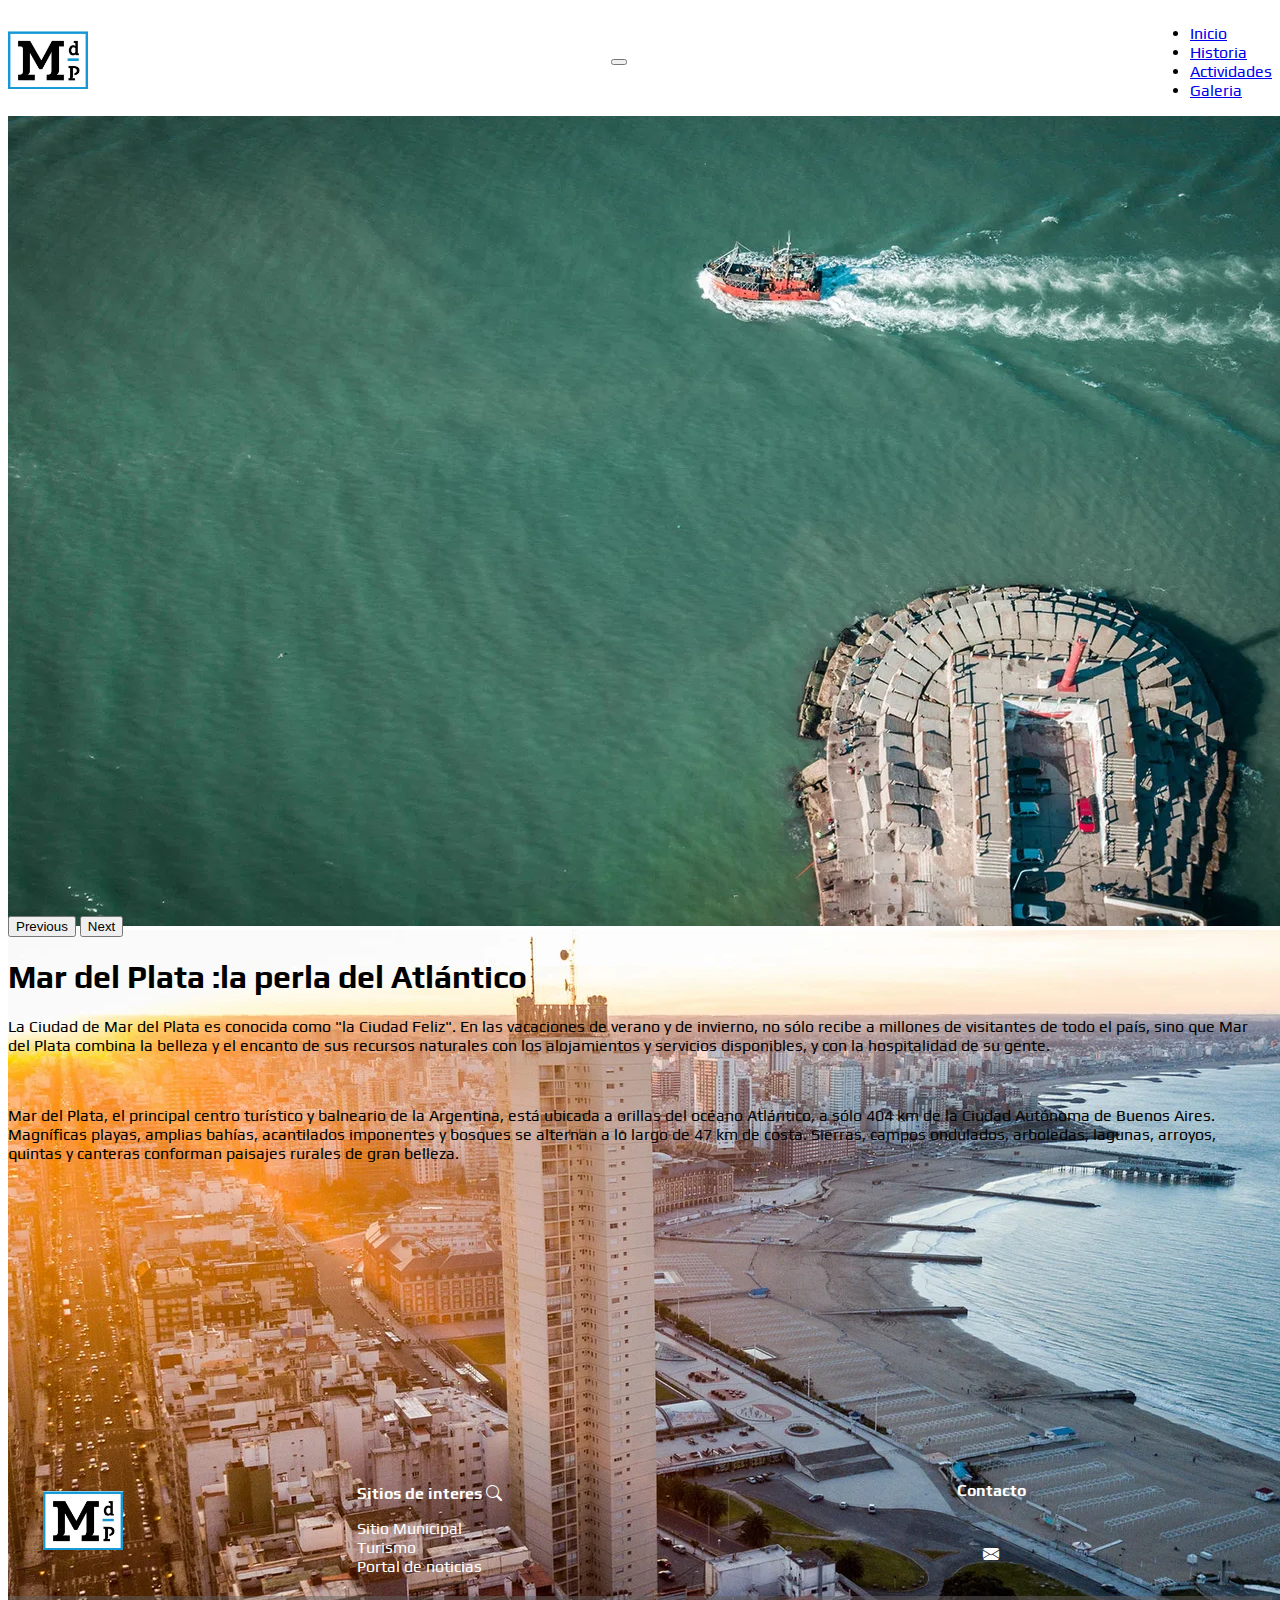
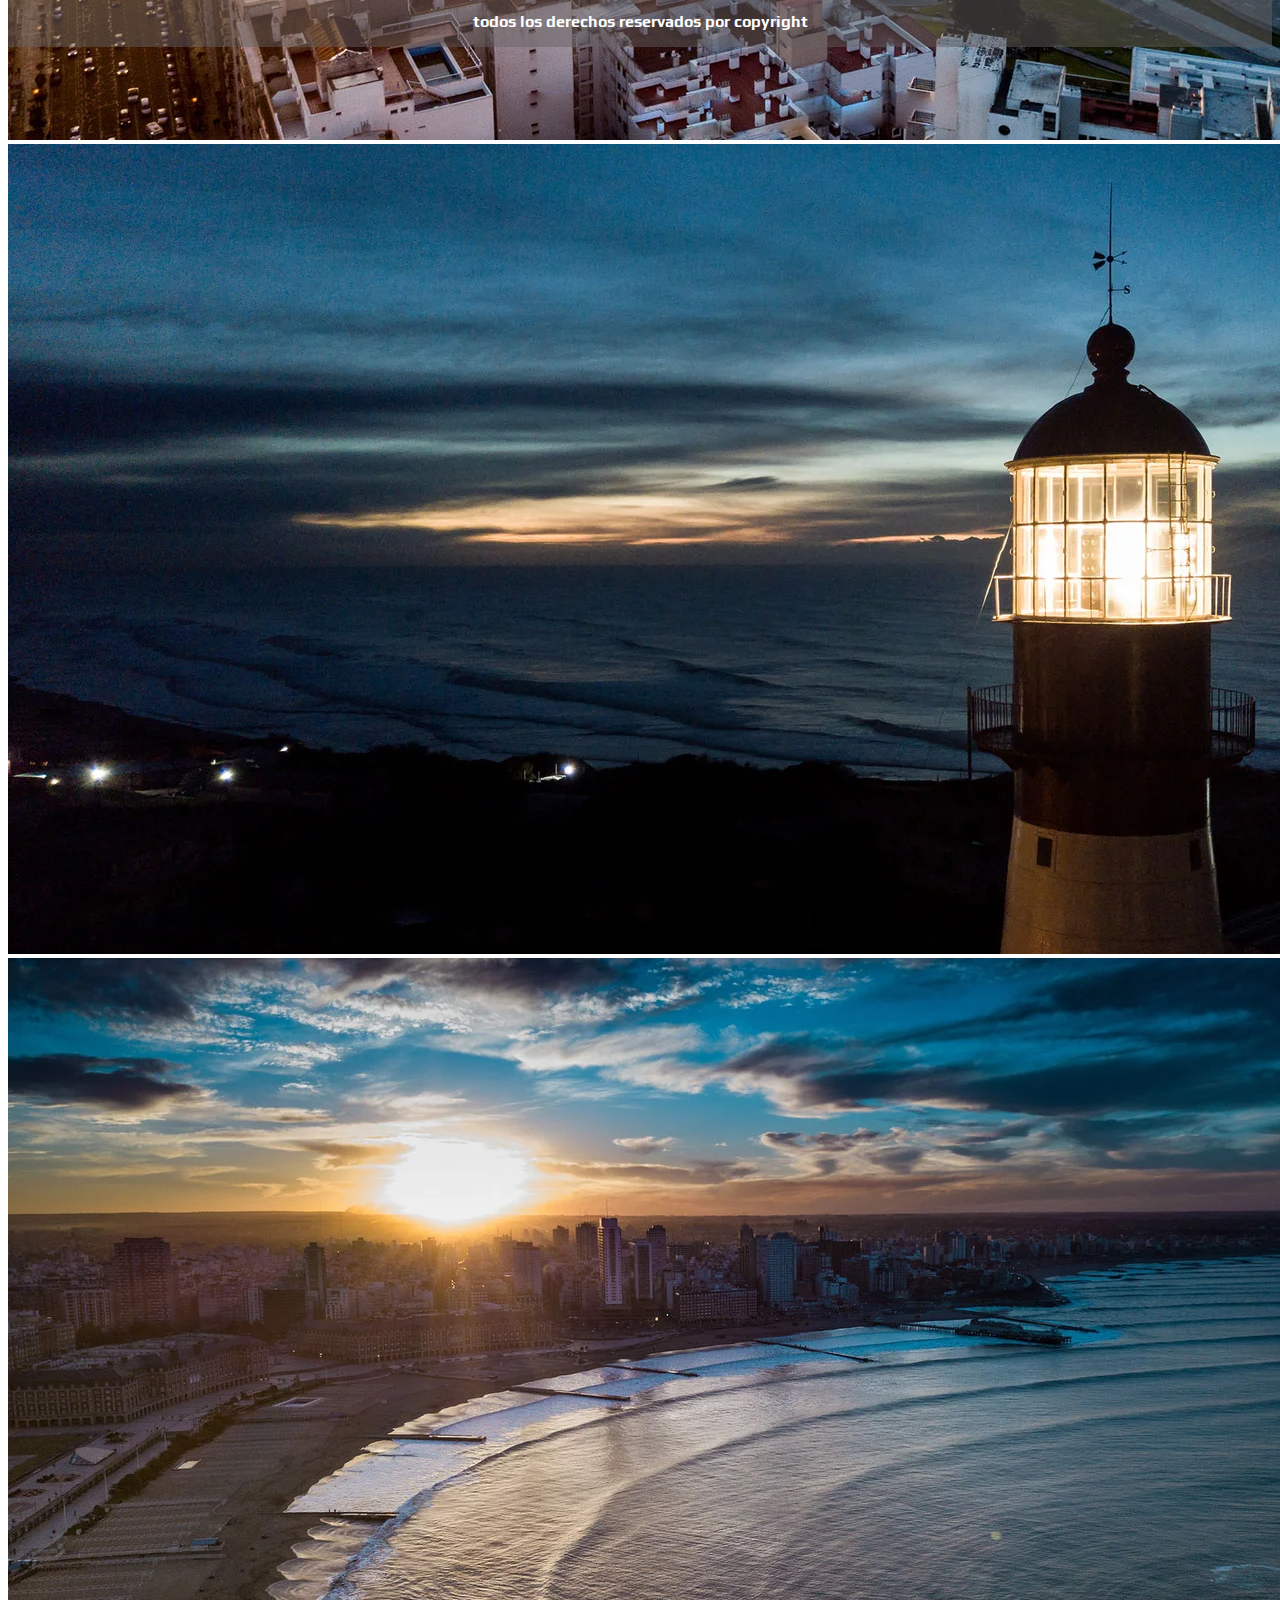
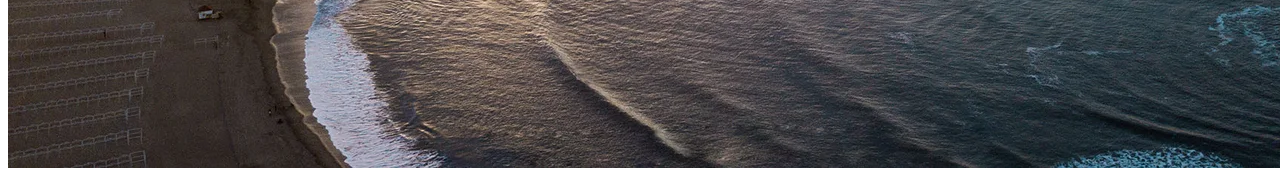
<file: index.html>
<!DOCTYPE html>
<html lang="es">

<head>
    <meta charset="UTF-8">
    <meta http-equiv="X-UA-Compatible" content="IE=edge">
    <meta name="viewport" content="width=device-width, initial-scale=1.0">
    <link rel="shortcut icon" href="imagenes/logo2.png" type="image/x-icon">
    <!----- seo ----->
    <meta name="keywords" content="mar del plata, ciudad, vacaciones, playa, balneario, turismo">
    <meta name="description" content="Mar del PLata es una de las ciudades turisticas mas visitadas de argentina todos los años. Ingresa aquí para conocer todo lo que puede ofrecer esta ciudad para tus proximas vaciones.">
    <!-- CSS only -->
    <link href="https://cdn.jsdelivr.net/npm/bootstrap@5.2.0/dist/css/bootstrap.min.css" rel="stylesheet" integrity="sha384-gH2yIJqKdNHPEq0n4Mqa/HGKIhSkIHeL5AyhkYV8i59U5AR6csBvApHHNl/vI1Bx" crossorigin="anonymous">
    <link rel="stylesheet" href="https://cdn.jsdelivr.net/npm/bootstrap-icons@1.9.1/font/bootstrap-icons.css">
    <link rel="stylesheet" href="css/estilos.css">
    <!-- font-->
    <link rel="preconnect" href="https://fonts.googleapis.com">
    <link rel="preconnect" href="https://fonts.gstatic.com" crossorigin>
    <link href="https://fonts.googleapis.com/css2?family=Play&display=swap" rel="stylesheet">
    <title>Mar del Plata</title>
</head>

<body>
    <!-- ------------------------------- header -------------------------------- -->
    <nav class="navbar navbar-expand-lg bg-primary navbar-dark">
        <div class="container-fluid">
            <div class="containe">
                <a class="navbar-brand" href="#">
                    <img src="imagenes/logo2.png" alt="Logo del sitio web" width="80">
                </a>
            </div>
            <button class="navbar-toggler" type="button" data-bs-toggle="collapse" data-bs-target="#navbarNav"
                aria-controls="navbarNav" aria-expanded="false" aria-label="Toggle navigation">
                <span class="navbar-toggler-icon"></span>
            </button>
            <div class="collapse navbar-collapse" id="navbarNav">
                <ul class="navbar-nav ms-auto">
                    <li class="nav-item">
                        <a class="nav-link active" aria-current="page" href="#">Inicio</a>
                    </li>
                    <li class="nav-item">
                        <a class="nav-link" href="pages/historia.html">Historia</a>
                    </li>
                    <li class="nav-item">
                        <a class="nav-link" href="pages/actividades.html">Actividades</a>
                    </li>
                    <li class="nav-item">
                        <a class="nav-link " href="pages/galeria.html">Galeria</a>
                    </li>
                </ul>
            </div>
        </div>
    </nav>

    <!-- ------------------------------ carrusel ------------------------------- -->
    <div id="carouselExampleControls" class="carousel slide" data-bs-ride="carousel">
        <div class="carousel-inner">
            <div class="carousel-item active">
                <img src="imagenes/fondo1.png" class="d-block w-100" alt="mar del plata puerto">
            </div>
            <div class="carousel-item">
                <img src="imagenes/fondo2.png" class="d-block w-100 h-100" alt="mar del plata">
            </div>
            <div class="carousel-item">
                <img src="imagenes/fondo3.png" class="d-block w-100 h-100" alt="faro de mar del plata">
            </div>
            <div class="carousel-item">
                <img src="imagenes/fondo4.png" class="d-block w-100" alt="mar del plata toma area">
            </div>
        </div>
        <button class="carousel-control-prev" type="button" data-bs-target="#carouselExampleControls"
            data-bs-slide="prev">
            <span class="carousel-control-prev-icon" aria-hidden="true"></span>
            <span class="visually-hidden">Previous</span>
        </button>
        <button class="carousel-control-next" type="button" data-bs-target="#carouselExampleControls"
            data-bs-slide="next">
            <span class="carousel-control-next-icon" aria-hidden="true"></span>
            <span class="visually-hidden">Next</span>
        </button>
    </div>

    <!-- -------------------------------- MAIN--------------------------------- -->
    <div class="container-fluid main-yo">
        <div class="row">
            <section class="w-50 mx-auto text-center pt-5 col">
                <h1 class="p-3 fs-2 border-top border-3 "><span>Mar del Plata</span> :la perla del Atlántico</h1>
                <p class="p-3 fs-4">La Ciudad de Mar del Plata es conocida como "la Ciudad Feliz". En las vacaciones de verano y de invierno, no sólo recibe a millones de visitantes de todo el país, sino que Mar del Plata combina la belleza y el encanto de sus recursos naturales con los alojamientos y servicios disponibles, y con la hospitalidad de su gente.
                </p>
                <br>
                <p class="p-3 fs-4">Mar del Plata, el principal centro turístico y balneario de la Argentina, está ubicada a orillas del océano Atlántico, a sólo 404 km de la Ciudad Autónoma de Buenos Aires.
                Magníficas playas, amplias bahías, acantilados imponentes y bosques se alternan a lo largo de 47 km de costa. Sierras, campos ondulados, arboledas, lagunas, arroyos, quintas y canteras conforman paisajes rurales de gran belleza.
                </p>
            </section>
        </div>
    </div>
    
    <!-- ------------------------------- footer -------------------------------- -->
    <footer class="footer">
        <div class="pie-contenido">
            <div class="pie-logo">
                <a class="navbar-brand" href="#">
                    <img src="imagenes/logo2.png" alt="Logo del sitio web" width="80">
                </a>
            </div>
            <div class="sitios">
                <p>Sitios de interes <i class="bi bi-search"></i></p>
                <a href="https://www.mardelplata.gob.ar/">Sitio Municipal</a>
                <a href="https://www.turismomardelplata.gob.ar/">Turismo</a>
                <a href="https://www.0223.com.ar/">Portal de noticias</a>
            </div>
            <div class="contacto">
                <a href="pages/contacto.html">Contacto</a>
                <a href="pages/contacto.html"><i class="bi bi-envelope-fill"></i></a>
            </div>
            <div class="copyright">
                <p>todos los derechos reservados por copyright</p>
            </div>
        </div>
    </footer>


    <!-- JavaScript Bundle with Popper -->
    <script src="https://cdn.jsdelivr.net/npm/bootstrap@5.2.0/dist/js/bootstrap.bundle.min.js"
        integrity="sha384-A3rJD856KowSb7dwlZdYEkO39Gagi7vIsF0jrRAoQmDKKtQBHUuLZ9AsSv4jD4Xa"
        crossorigin="anonymous"></script>
</body>

</html>
</file>
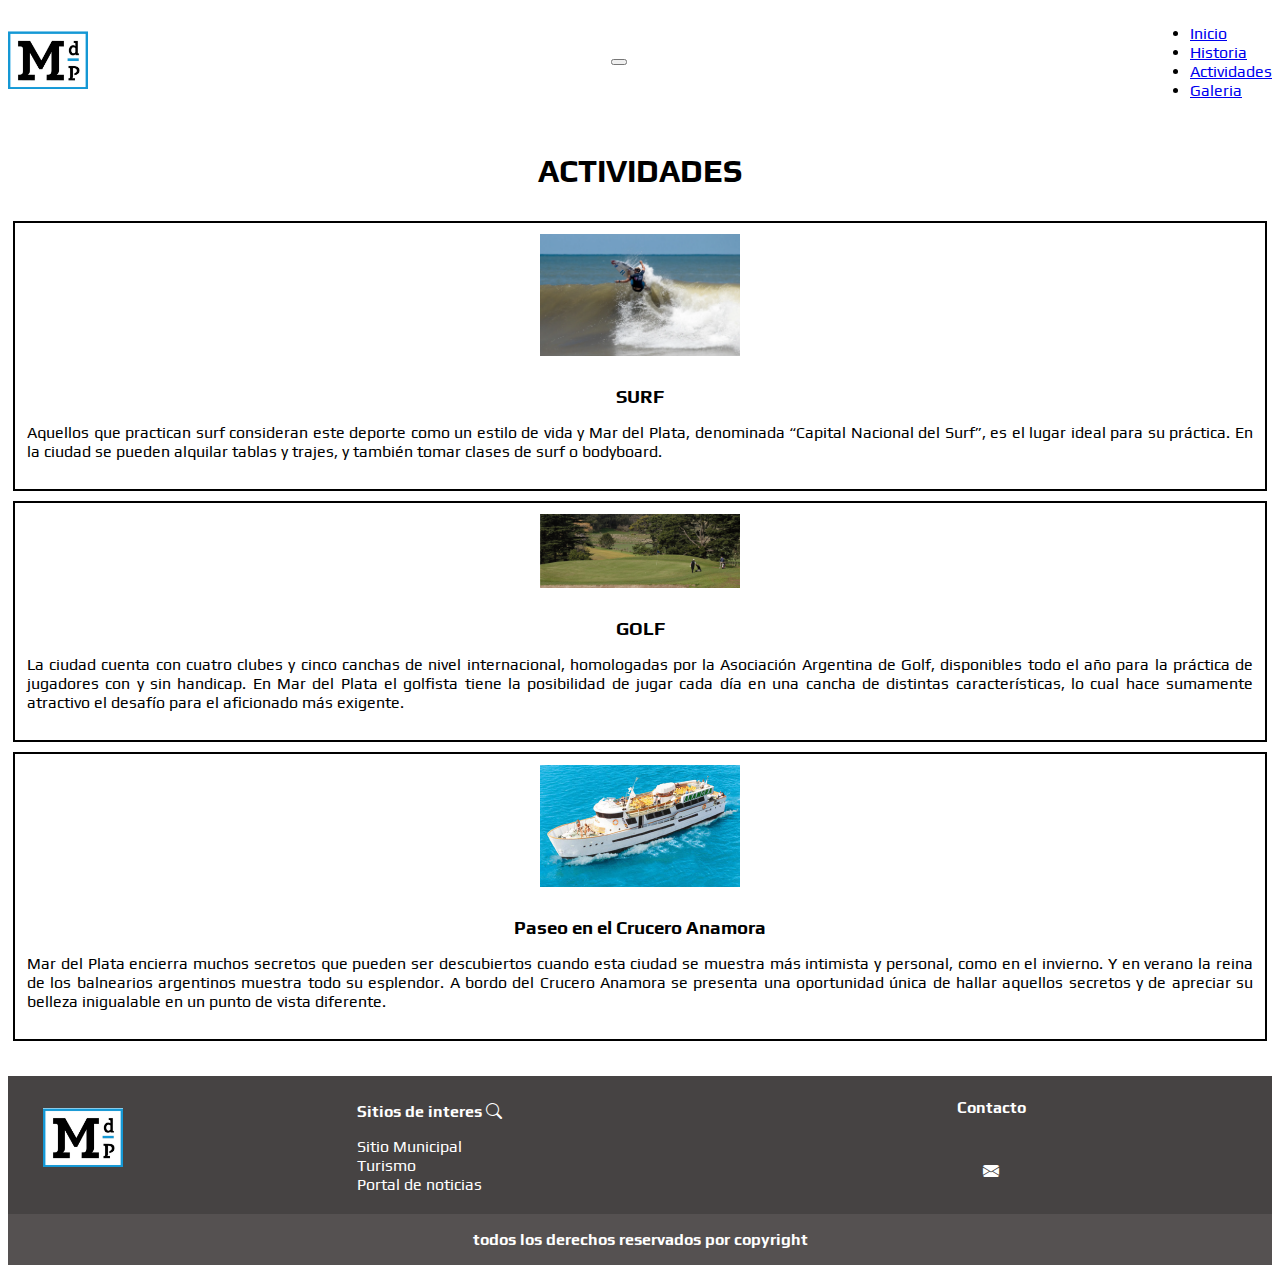
<file: pages/actividades.html>
<!DOCTYPE html>
<html lang="es">

<head>
    <meta charset="UTF-8">
    <meta http-equiv="X-UA-Compatible" content="IE=edge">
    <meta name="viewport" content="width=device-width, initial-scale=1.0">
    <link rel="shortcut icon" href="../imagenes/logo2.png" type="image/x-icon">
    <!----- seo ----->
    <meta name="keywords" content="mar del plata, actividades al aire libre mar del plata, vacaciones, actividades, actividades para hacer en mar del plata, turismo, mar del plata guia de actividades">
    <meta name="description" content="¡Ingresa aquí para conocer las actividades que puedes realizar en mar del plata!">
    <!-- CSS only -->
    <link href="https://cdn.jsdelivr.net/npm/bootstrap@5.2.0/dist/css/bootstrap.min.css" rel="stylesheet"
        integrity="sha384-gH2yIJqKdNHPEq0n4Mqa/HGKIhSkIHeL5AyhkYV8i59U5AR6csBvApHHNl/vI1Bx" crossorigin="anonymous">
    <link rel="stylesheet" href="https://cdn.jsdelivr.net/npm/bootstrap-icons@1.9.1/font/bootstrap-icons.css">
    <link rel="stylesheet" href="../css/estilos.css">
    <!-- font-->
    <link rel="preconnect" href="https://fonts.googleapis.com">
    <link rel="preconnect" href="https://fonts.gstatic.com" crossorigin>
    <link href="https://fonts.googleapis.com/css2?family=Play&display=swap" rel="stylesheet">
    <title>ACTIVIDADES EN MAR DEL PLATA</title>
</head>

<body>
    <!-- ------------------------------- header -------------------------------- -->
    <nav class="navbar navbar-expand-lg bg-primary navbar-dark">
        <div class="container-fluid">
            <div class="containe">
                <a class="navbar-brand" href="../index.html">
                    <img src="../imagenes/logo2.png" alt="Logo del sitio web" width="80">
                </a>
            </div>
            <button class="navbar-toggler" type="button" data-bs-toggle="collapse" data-bs-target="#navbarNav"
                aria-controls="navbarNav" aria-expanded="false" aria-label="Toggle navigation">
                <span class="navbar-toggler-icon"></span>
            </button>
            <div class="collapse navbar-collapse" id="navbarNav">
                <ul class="navbar-nav ms-auto">
                    <li class="nav-item">
                        <a class="nav-link active" aria-current="page" href="../index.html">Inicio</a>
                    </li>
                    <li class="nav-item">
                        <a class="nav-link" href="historia.html">Historia</a>
                    </li>
                    <li class="nav-item">
                        <a class="nav-link" href="#">Actividades</a>
                    </li>
                    <li class="nav-item">
                        <a class="nav-link " href="galeria.html">Galeria</a>
                    </li>
                </ul>
            </div>
        </div>
    </nav>

    <!-- -------------------------------- MAIN--------------------------------- -->
    <main class="main-actividades">
        <div class="titulo">
            <h1>ACTIVIDADES</h1>
        </div>
        <section class="actividades">
            <img src="../imagenes/surf.jpg" alt="persona surfeando en la playa de mar del plata">
            <div class="actividades-texto">
                <h3>SURF</h3>
                <p>Aquellos que practican surf consideran este deporte como un estilo de vida y Mar del Plata, denominada “Capital Nacional del Surf”, es el lugar ideal para su práctica. En la ciudad se  pueden alquilar tablas y trajes, y también tomar clases de surf o bodyboard.</p>
            </div>
        </section>
        <section class="actividades">
            <img src="../imagenes/golf.jpg" alt="campos de golf de mar del plata">
            <div class="actividades-texto">
                <h3>GOLF</h3>
                <p>La ciudad cuenta con cuatro clubes y cinco canchas de nivel internacional, homologadas por la Asociación Argentina de Golf, disponibles todo el año para la práctica de jugadores con y sin handicap.
                En Mar del Plata el golfista tiene la posibilidad de jugar cada día  en una cancha de distintas características, lo cual hace sumamente atractivo el desafío para el  aficionado más exigente.</p>
            </div>
        </section>
        <section class="actividades">
            <img src="../imagenes/crucero.jpg" alt="crucero Anamora">
            <div class="actividades-texto">
                <h3>Paseo en el Crucero Anamora</h3>
                <p>Mar del Plata encierra muchos secretos que pueden ser descubiertos cuando esta ciudad se muestra más intimista y personal, como en el invierno. Y en verano la reina de los balnearios argentinos muestra todo su esplendor.
                A bordo del Crucero Anamora se presenta una oportunidad única de hallar aquellos secretos y de apreciar su belleza inigualable en un punto de vista diferente.</p>
            </div>
        </section>
    </main>

    <!-- ------------------------------- footer -------------------------------- -->
    <footer class="footer">
        <div class="pie-contenido">
            <div class="pie-logo">
                <a class="navbar-brand" href="../index.html">
                    <img src="../imagenes/logo2.png" alt="Logo del sitio web" width="80">
                </a>
            </div>
            <div class="sitios">
                <p>Sitios de interes <i class="bi bi-search"></i></p>
                <a href="https://www.mardelplata.gob.ar/">Sitio Municipal</a>
                <a href="https://www.turismomardelplata.gob.ar/">Turismo</a>
                <a href="https://www.0223.com.ar/">Portal de noticias</a>
            </div>
            <div class="contacto">
                <a href="contacto.html">Contacto</a>
                <a href="contacto.html"><i class="bi bi-envelope-fill"></i></a>
            </div>
            <div class="copyright">
                <p>todos los derechos reservados por copyright</p>
            </div>
        </div>
    </footer>


    <!-- JavaScript Bundle with Popper -->
    <script src="https://cdn.jsdelivr.net/npm/bootstrap@5.2.0/dist/js/bootstrap.bundle.min.js"
        integrity="sha384-A3rJD856KowSb7dwlZdYEkO39Gagi7vIsF0jrRAoQmDKKtQBHUuLZ9AsSv4jD4Xa"
        crossorigin="anonymous"></script>
</body>

</html>
</file>
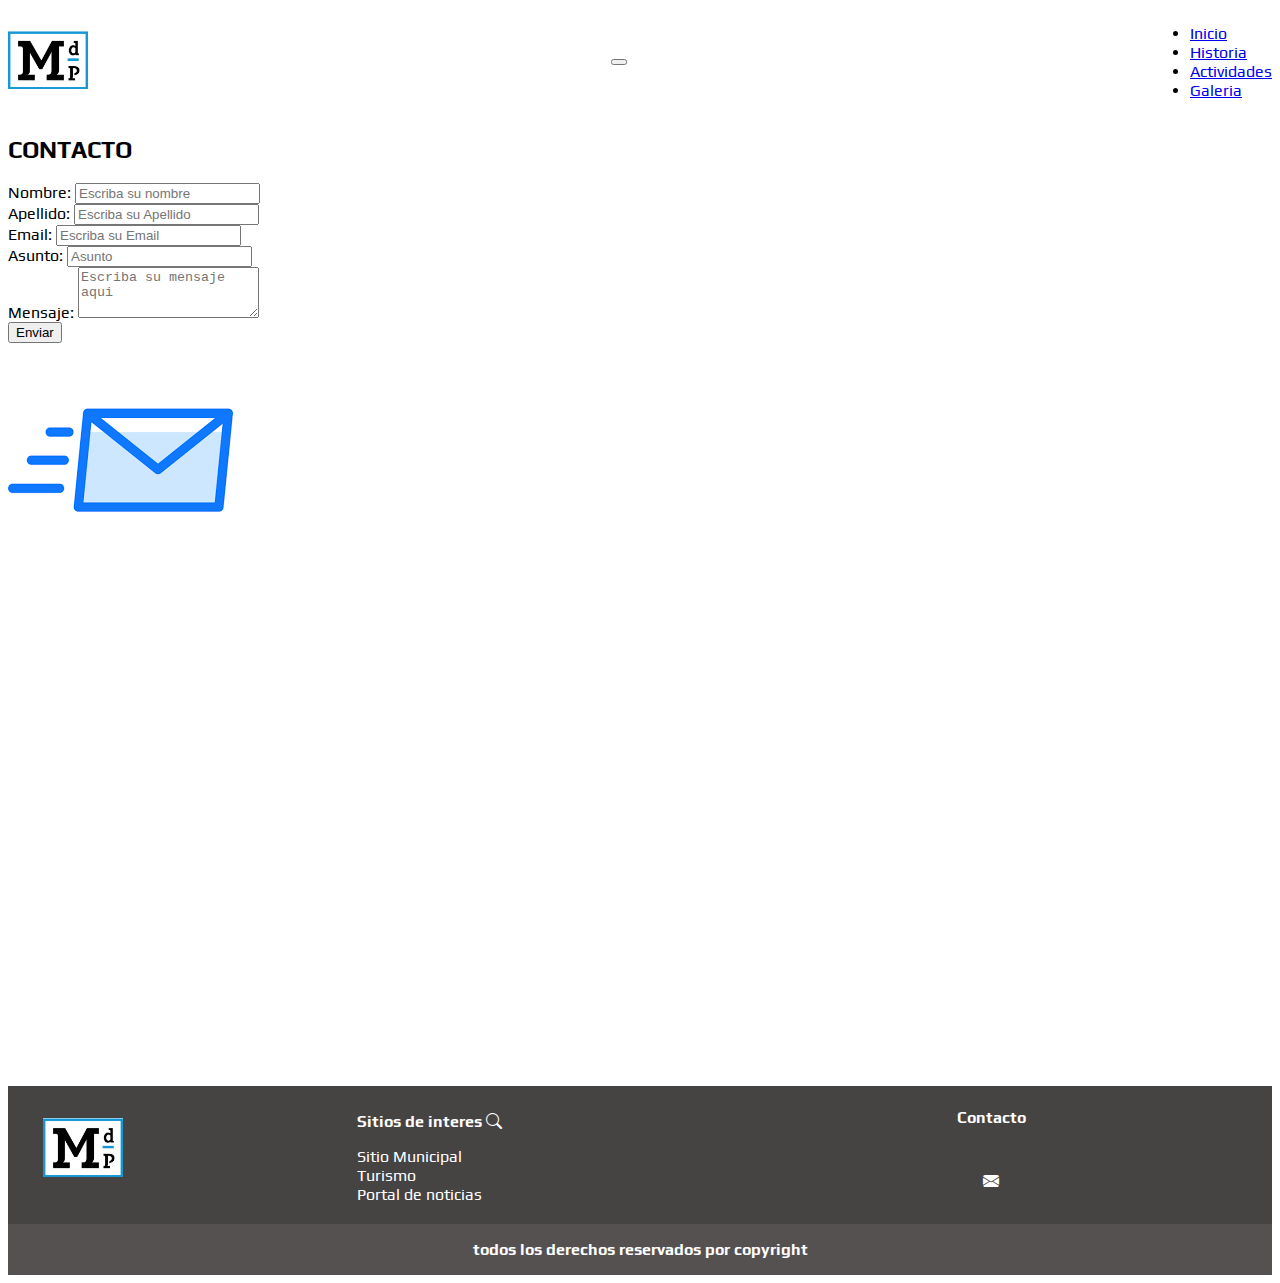
<file: pages/contacto.html>
<!DOCTYPE html>
<html lang="es">

<head>
    <meta charset="UTF-8">
    <meta http-equiv="X-UA-Compatible" content="IE=edge">
    <meta name="viewport" content="width=device-width, initial-scale=1.0">
    <link rel="shortcut icon" href="../imagenes/logo2.png" type="image/x-icon">
    <!----- seo ----->
    <meta name="keywords" content="mar del plata, ciudad, vacaciones, playa, balneario, turismo, contacto">
    <meta name="description" content="Contactanos para saber mas sobre Mar del Plata">
    <!-- CSS only -->
    <link href="https://cdn.jsdelivr.net/npm/bootstrap@5.2.0/dist/css/bootstrap.min.css" rel="stylesheet"
        integrity="sha384-gH2yIJqKdNHPEq0n4Mqa/HGKIhSkIHeL5AyhkYV8i59U5AR6csBvApHHNl/vI1Bx" crossorigin="anonymous">
    <link rel="stylesheet" href="https://cdn.jsdelivr.net/npm/bootstrap-icons@1.9.1/font/bootstrap-icons.css">
    <link rel="stylesheet" href="../css/estilos.css">
    <!-- font-->
    <link rel="preconnect" href="https://fonts.googleapis.com">
    <link rel="preconnect" href="https://fonts.gstatic.com" crossorigin>
    <link href="https://fonts.googleapis.com/css2?family=Play&display=swap" rel="stylesheet">
    <title>CONTACTO</title>
</head>

<body>
    <!-- ------------------------------- header -------------------------------- -->
    <nav class="navbar navbar-expand-lg bg-primary navbar-dark">
        <div class="container-fluid">
            <div class="containe">
                <a class="navbar-brand" href="../index.html">
                    <img src="../imagenes/logo2.png" alt="Logo del sitio web" width="80">
                </a>
            </div>
            <button class="navbar-toggler" type="button" data-bs-toggle="collapse" data-bs-target="#navbarNav"
                aria-controls="navbarNav" aria-expanded="false" aria-label="Toggle navigation">
                <span class="navbar-toggler-icon"></span>
            </button>
            <div class="collapse navbar-collapse" id="navbarNav">
                <ul class="navbar-nav ms-auto">
                    <li class="nav-item">
                        <a class="nav-link active" aria-current="page" href="../index.html">Inicio</a>
                    </li>
                    <li class="nav-item">
                        <a class="nav-link" href="historia.html">Historia</a>
                    </li>
                    <li class="nav-item">
                        <a class="nav-link" href="actividades.html">Actividades</a>
                    </li>
                    <li class="nav-item">
                        <a class="nav-link " href="galeria.html">Galeria</a>
                    </li>
                </ul>
            </div>
        </div>
    </nav>


    <!-- -------------------------------- FORMULARIO ODE CONTACTO--------------------------------- -->
    <main class="altura">
        <div class="container-fluid">
            <div class="container">
                <div>
                    <h2 class="text-center mb-1 shadow-sm p-3">CONTACTO</h2>
                </div>
                <div class="row">
                    <div class="col-md-7 shadow rounded p-5">
                        <div class="row">
                            <form>
                                <div class="col mb-3">
                                    <label class="form-label">Nombre:</label>
                                    <input type="text" class="form-control" placeholder="Escriba su nombre" required>
                                </div>
                                <div class="col mb-3">
                                    <label class="form-label">Apellido:</label>
                                    <input type="text" class="form-control" placeholder="Escriba su Apellido" required>
                                </div>
                        </div>
                        <div class="mb-3">
                            <label class="form-label">Email:</label>
                            <input type="text" class="form-control" placeholder="Escriba su Email" required>
                        </div>
                        <div class="mb-3">
                            <label class="form-label">Asunto:</label>
                            <input type="text" class="form-control" placeholder="Asunto" required>
                        </div>
                        <div class="mb-3">
                            <label class="form-label">Mensaje:</label>
                            <textarea name="" class="form-control" placeholder="Escriba su mensaje aqui" rows="3"
                                required></textarea>
                        </div>
                        <div class="col-12">
                            <button class="btn btn-primary" type="submit">Enviar</button>
                        </div>
                        </form>
                    </div>
                    <div class="col-md-5 bg-light">
                        <div class="ml-5">
                            <img src="../imagenes/email.png" alt="icono contacto" class="img-fluid">
                        </div>
                    </div>
                </div>
            </div>
        </div>
    </main>

    <!-- ------------------------------- footer -------------------------------- -->
    <footer class="footer">
        <div class="pie-contenido">
            <div class="pie-logo">
                <a class="navbar-brand" href="../index.html">
                    <img src="../imagenes/logo2.png" alt="Logo del sitio web" width="80">
                </a>
            </div>
            <div class="sitios">
                <p>Sitios de interes <i class="bi bi-search"></i></p>
                <a href="https://www.mardelplata.gob.ar/">Sitio Municipal</a>
                <a href="https://www.turismomardelplata.gob.ar/">Turismo</a>
                <a href="https://www.0223.com.ar/">Portal de noticias</a>
            </div>
            <div class="contacto">
                <a href="#">Contacto</a>
                <a href="#"><i class="bi bi-envelope-fill"></i></a>
            </div>
            <div class="copyright">
                <p>todos los derechos reservados por copyright</p>
            </div>
        </div>
    </footer>



    <!-- JavaScript Bundle with Popper -->
    <script src="https://cdn.jsdelivr.net/npm/bootstrap@5.2.0/dist/js/bootstrap.bundle.min.js"
        integrity="sha384-A3rJD856KowSb7dwlZdYEkO39Gagi7vIsF0jrRAoQmDKKtQBHUuLZ9AsSv4jD4Xa"
        crossorigin="anonymous"></script>
</body>
</html>
</file>
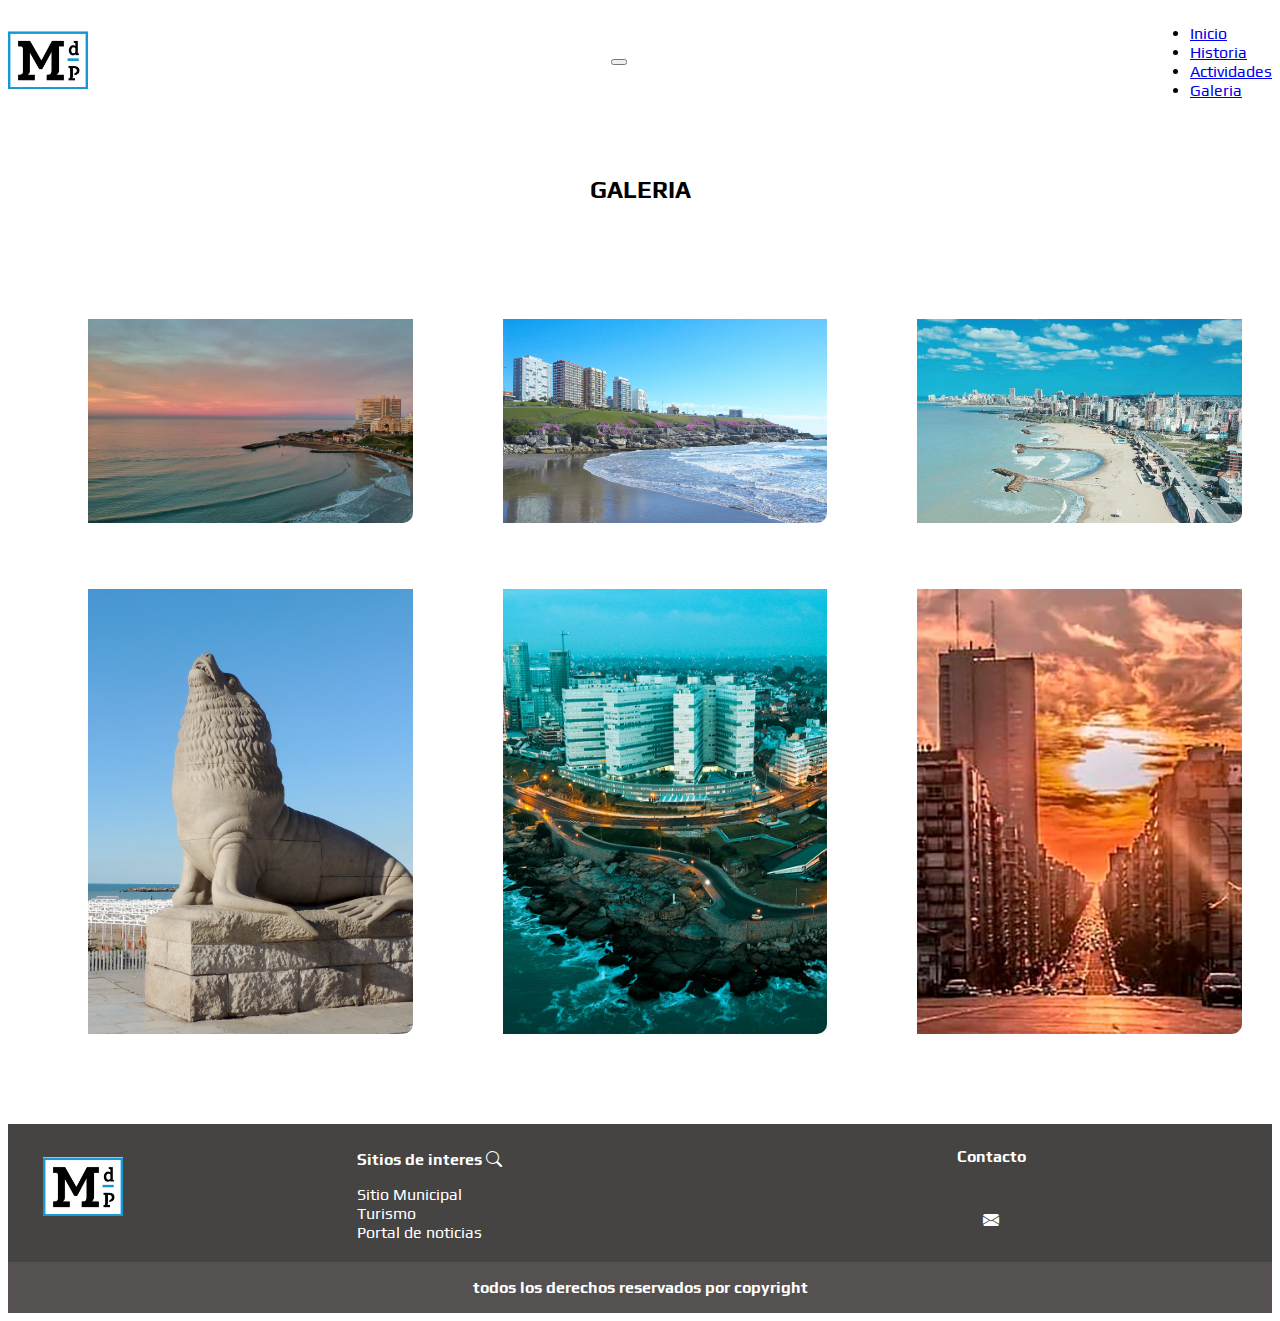
<file: pages/galeria.html>
<!DOCTYPE html>
<html lang="es">
<head>
    <meta charset="UTF-8">
    <meta http-equiv="X-UA-Compatible" content="IE=edge">
    <meta name="viewport" content="width=device-width, initial-scale=1.0">
    <title>GALERIA DE IMAGENES - MAR DEL PLATA </title>
    <link rel="shortcut icon" href="../imagenes/logo2.png" type="image/x-icon">
    <!----- seo ----->
    <meta name="keywords" content="mar del plata, mar del plata fotos, mar del plata imagenes, postales mar del plata">
    <meta name="description" content="¡Entra aquí para ver las mejores fotos de la ciudad de Mar del Plata!">
    <!-- CSS only -->
    <link href="https://cdn.jsdelivr.net/npm/bootstrap@5.2.0/dist/css/bootstrap.min.css" rel="stylesheet"
        integrity="sha384-gH2yIJqKdNHPEq0n4Mqa/HGKIhSkIHeL5AyhkYV8i59U5AR6csBvApHHNl/vI1Bx" crossorigin="anonymous">
    <link rel="stylesheet" href="https://cdn.jsdelivr.net/npm/bootstrap-icons@1.9.1/font/bootstrap-icons.css">
    <link rel="stylesheet" href="../css/estilos.css">
    <!-- font-->
    <link rel="preconnect" href="https://fonts.googleapis.com">
    <link rel="preconnect" href="https://fonts.gstatic.com" crossorigin>
    <link href="https://fonts.googleapis.com/css2?family=Play&display=swap" rel="stylesheet">
</head>
<body>
    <!-- ------------------------------- HEADER -------------------------------- -->
    <nav class="navbar navbar-expand-lg bg-primary navbar-dark">
        <div class="container-fluid">
            <div class="container">
                <a class="navbar-brand" href="../index.html">
                    <img src="../imagenes/logo2.png" alt="Logo del sitio web" width="80">
                </a>
            </div>
            <button class="navbar-toggler" type="button" data-bs-toggle="collapse" data-bs-target="#navbarNav"
                aria-controls="navbarNav" aria-expanded="false" aria-label="Toggle navigation">
                <span class="navbar-toggler-icon"></span>
            </button>
            <div class="collapse navbar-collapse" id="navbarNav">
                <ul class="navbar-nav ms-auto">
                    <li class="nav-item">
                        <a class="nav-link active" aria-current="page" href="../index.html">Inicio</a>
                    </li>
                    <li class="nav-item">
                        <a class="nav-link" href="historia.html">Historia</a>
                    </li>
                    <li class="nav-item">
                        <a class="nav-link" href="actividades.html">Actividades</a>
                    </li>
                    <li class="nav-item">
                        <a class="nav-link " href="#">Galeria</a>
                    </li>
                </ul>
            </div>
        </div>
    </nav>

    <!-- -------------------------------- MAIN --------------------------------- -->
    <main class="main-galeria">
        <div class="titulo-galeria"><h2>GALERIA</h2></div>
        <div class="contenido-img">
            <div class="caja-img card-border">
                <a href="#"></a>
                    <figure>
                        <img src="../imagenes/img1.jpeg" alt="mar del plata, playa varese">
                    </figure>
            </div>
            <div class="caja-img card-border">
                <a href="#"></a>
                    <figure>
                        <img src="../imagenes/img2.jpg" alt="mar del plata playa">
                    </figure>
            </div>
            <div class="caja-img card-border">
                <a href="#"></a>
                    <figure>
                        <img src="../imagenes/img3.jpg" alt="mar del plata, la perla toma area">
                    </figure>
            </div>
            <div class="caja-img card-border">
                <a href="#"></a>
                    <figure>
                        <img src="../imagenes/img4.png" alt="mar del plata, estatua lobo marino">
                    </figure>
            </div>
            <div class="caja-img card-border">
                <a href="#"></a>
                    <figure>
                        <img src="../imagenes/img5.jpg" alt="mar del plata, toma area">
                    </figure>
            </div>
            <div class="caja-img card-border">
                <a href="#"></a>
                    <figure>
                        <img src="../imagenes/img6.jpg" alt="mar del plata, avenida colon">
                    </figure>
            </div>
        </div>
    </main>

    <!-- ------------------------------- footer -------------------------------- -->
    <footer class="footer">
        <div class="pie-contenido">
            <div class="pie-logo">
                <a class="navbar-brand" href="../index.html">
                    <img src="../imagenes/logo2.png" alt="Logo del sitio web" width="80">
                </a>
            </div>
            <div class="sitios">
                <p>Sitios de interes <i class="bi bi-search"></i></p>
                <a href="https://www.mardelplata.gob.ar/">Sitio Municipal</a>
                <a href="https://www.turismomardelplata.gob.ar/">Turismo</a>
                <a href="https://www.0223.com.ar/">Portal de noticias</a>
            </div>
            <div class="contacto">
                <a href="contacto.html">Contacto</a>
                <a href="contacto.html"><i class="bi bi-envelope-fill"></i></a>
            </div>
            <div class="copyright">
                <p>todos los derechos reservados por copyright</p>
            </div>
        </div>
    </footer>

    <!-- JavaScript Bundle with Popper -->
    <script src="https://cdn.jsdelivr.net/npm/bootstrap@5.2.0/dist/js/bootstrap.bundle.min.js"
        integrity="sha384-A3rJD856KowSb7dwlZdYEkO39Gagi7vIsF0jrRAoQmDKKtQBHUuLZ9AsSv4jD4Xa"
        crossorigin="anonymous"></script>
    
</body>
</html>
</file>
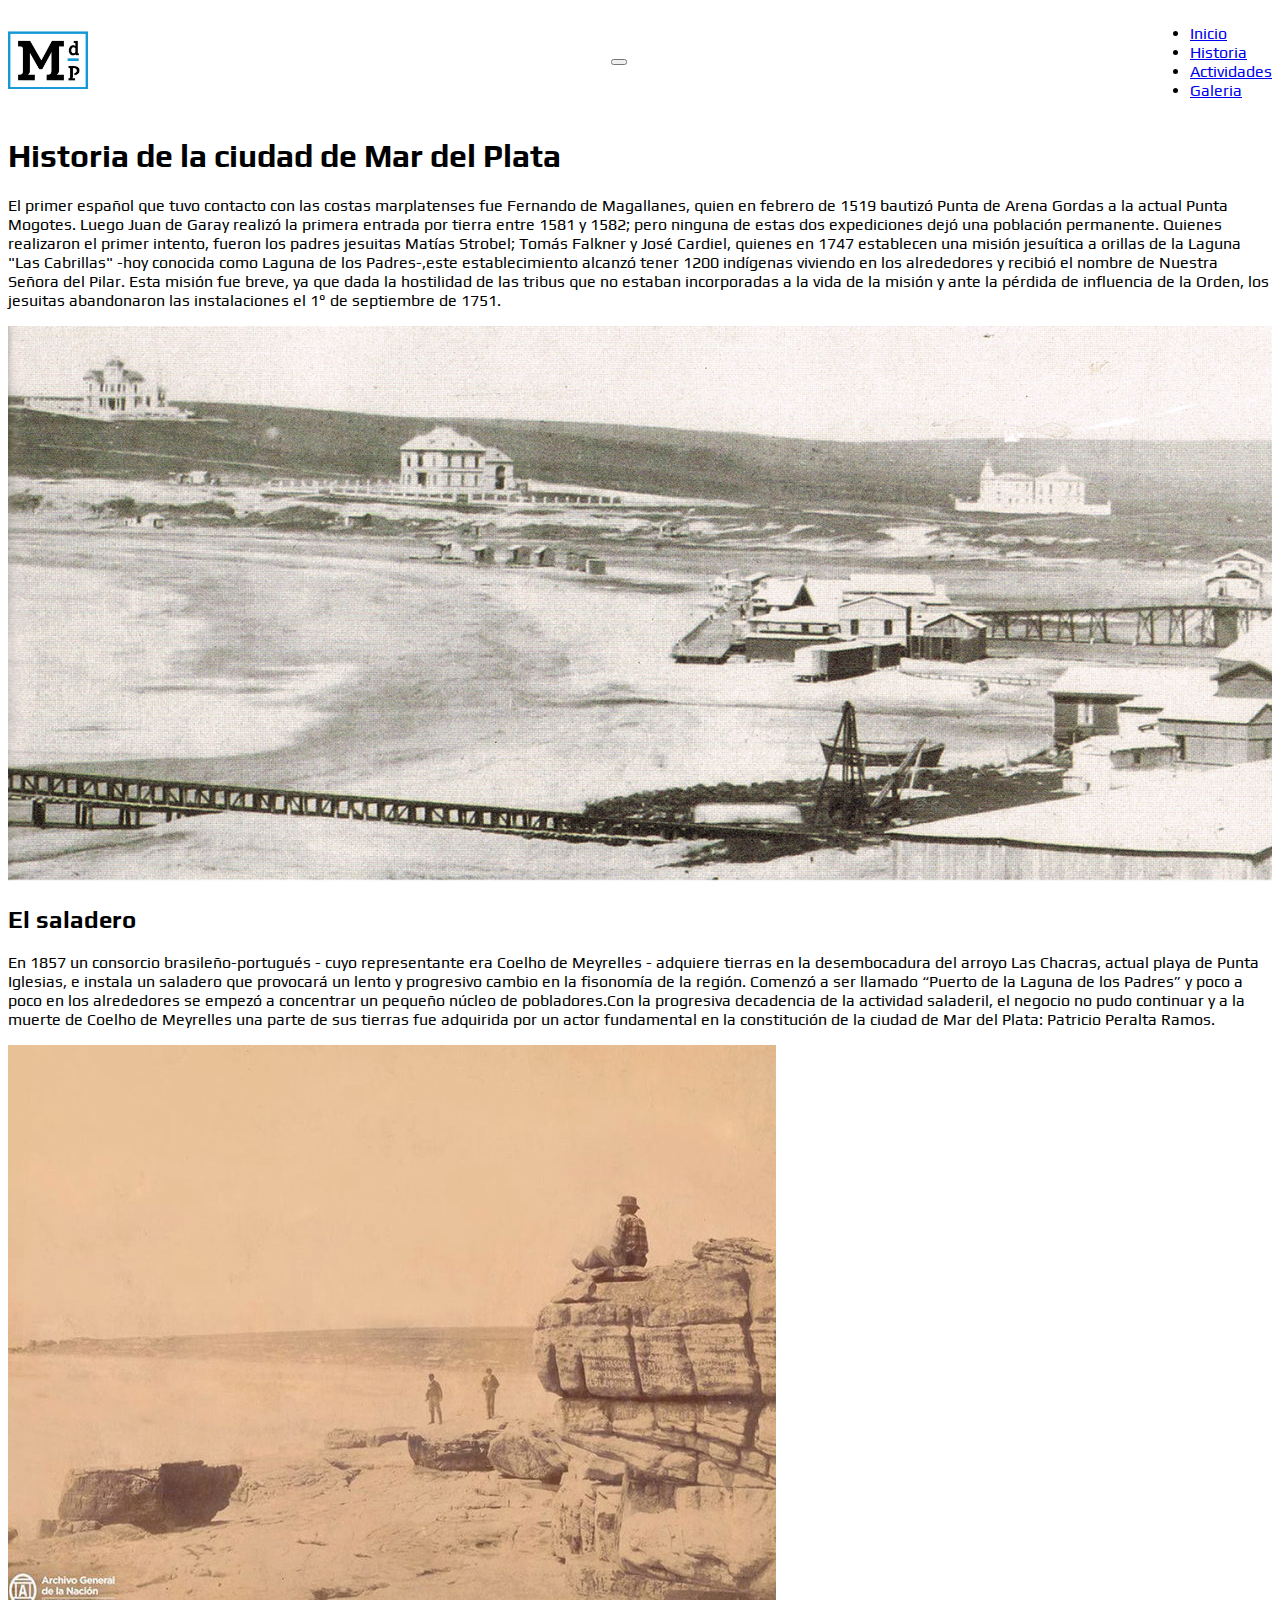
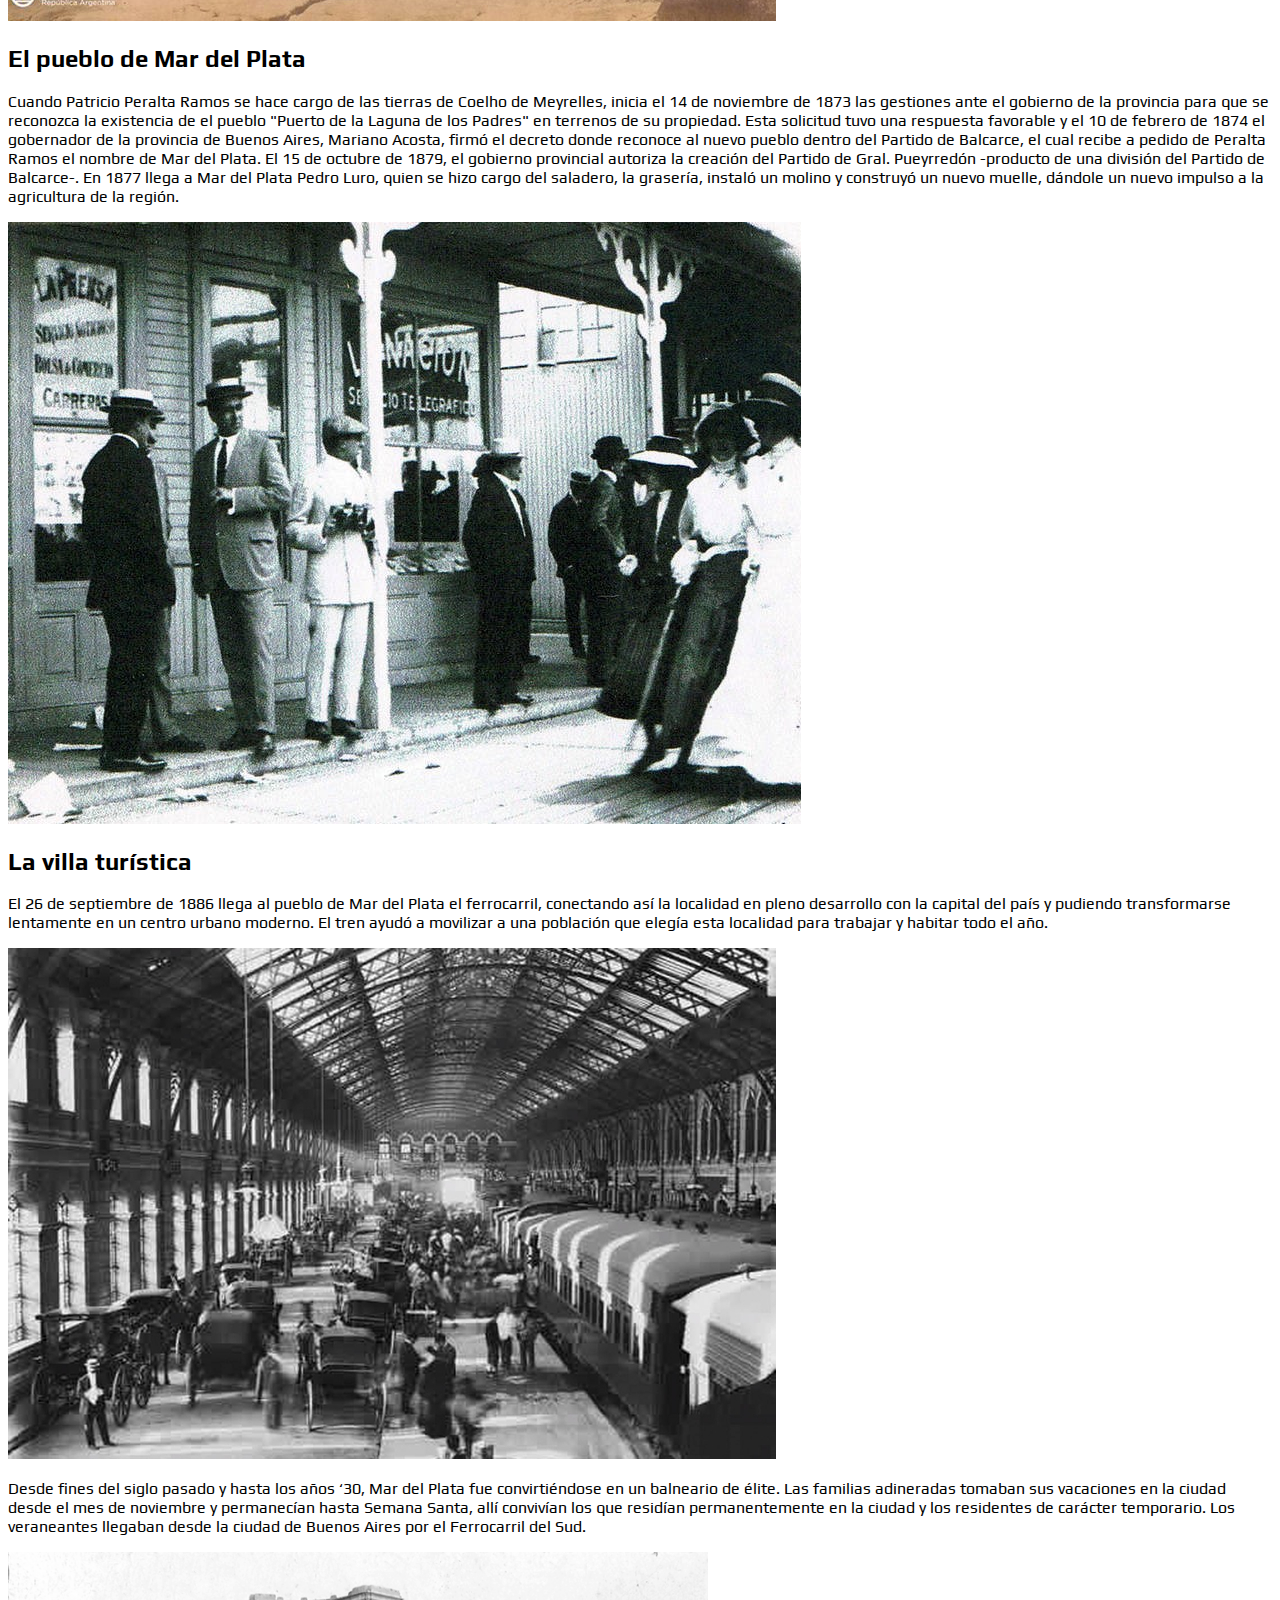
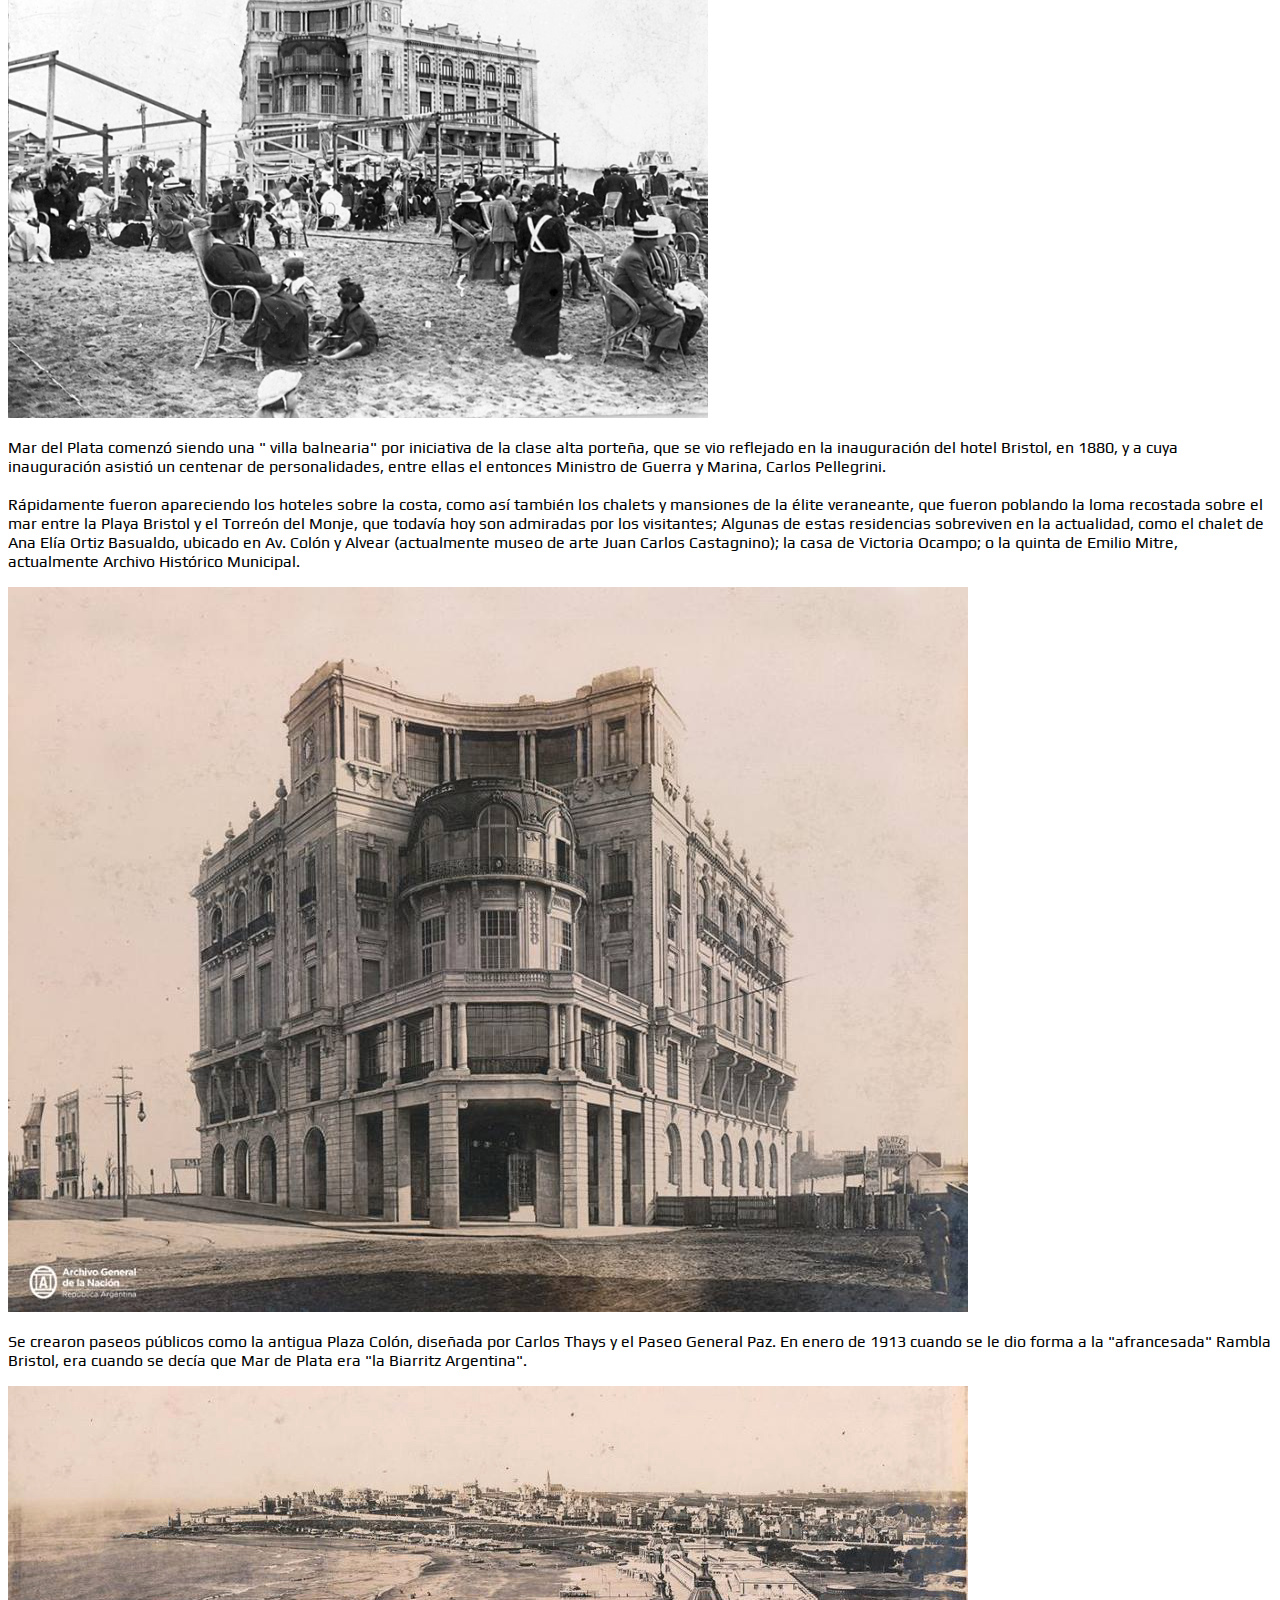
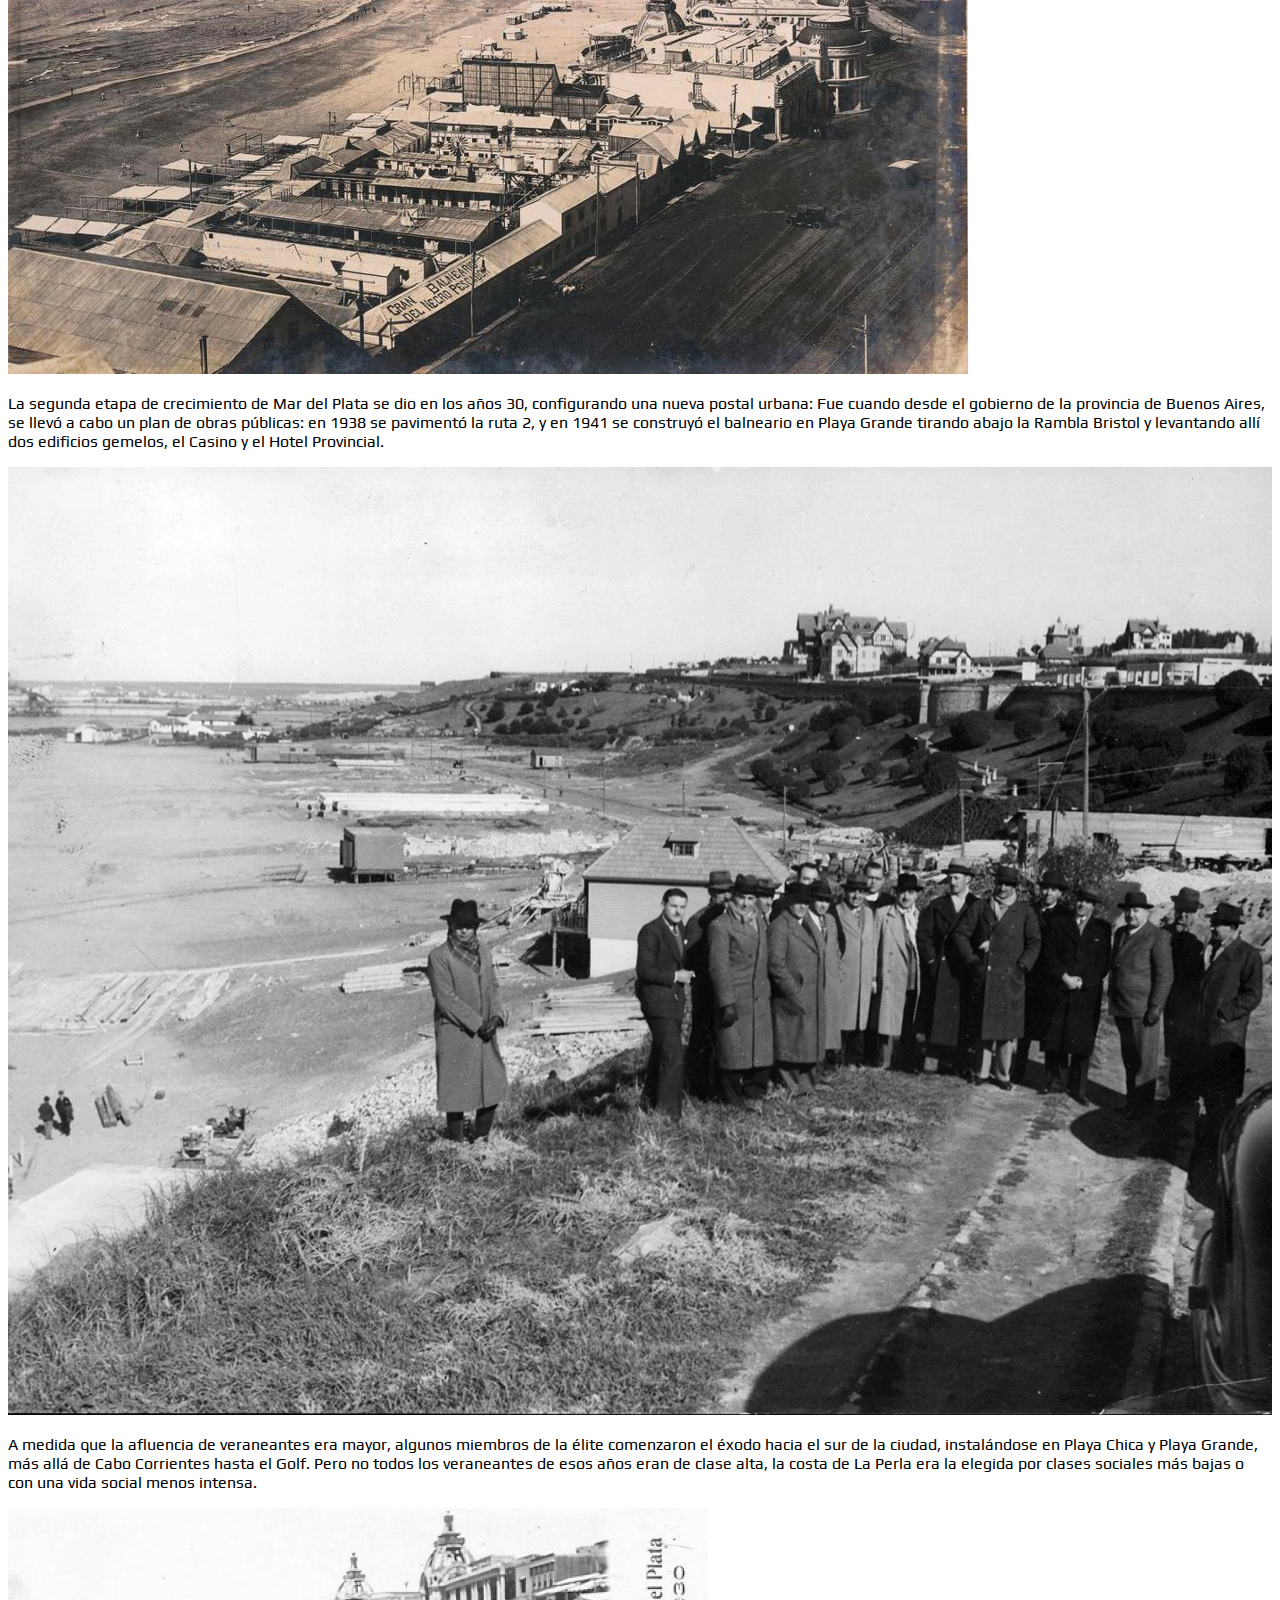
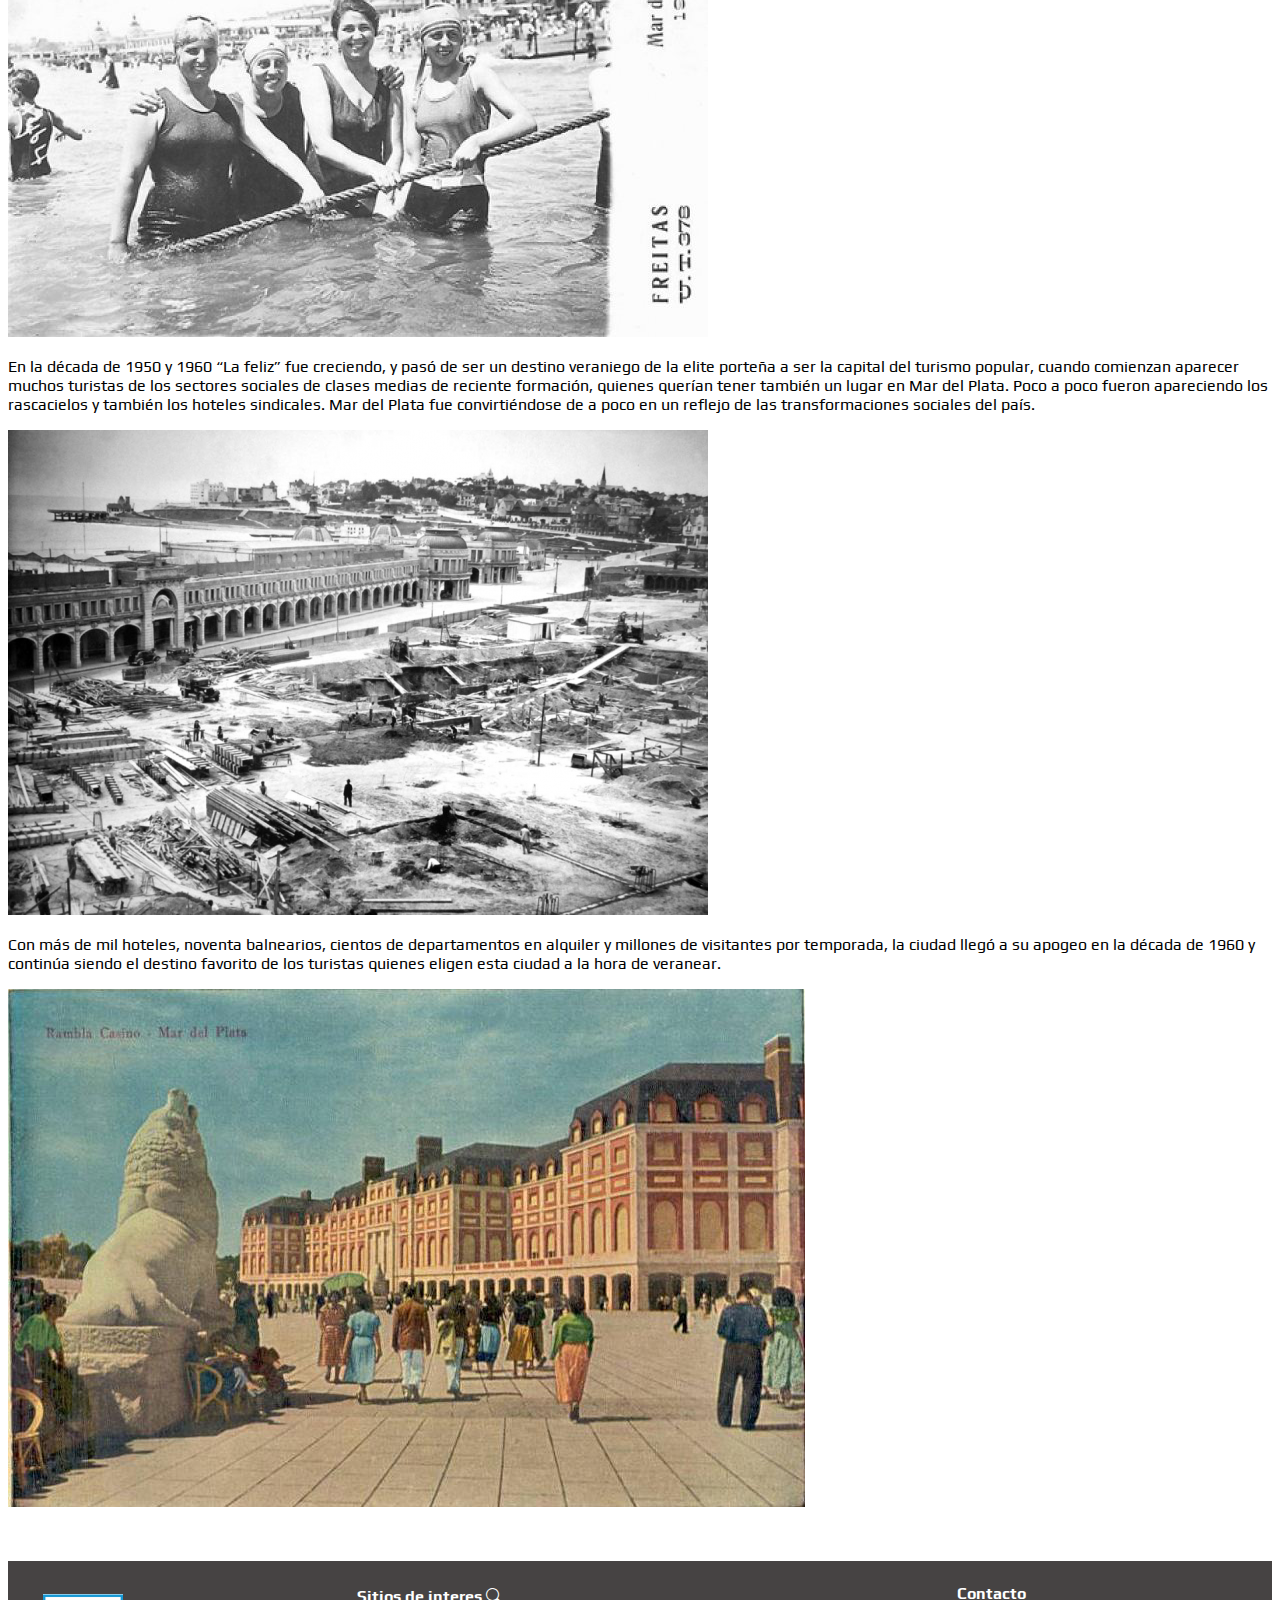
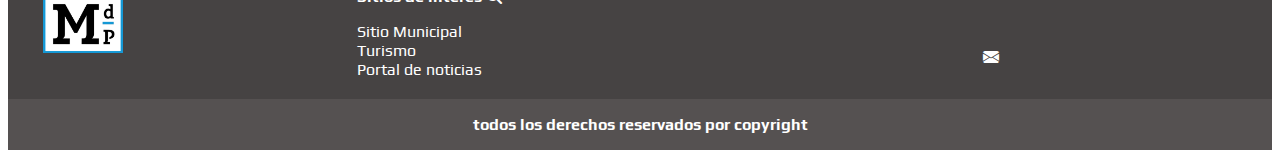
<file: pages/historia.html>
<!DOCTYPE html>
<html lang="es">

<head>
    <meta charset="UTF-8">
    <meta http-equiv="X-UA-Compatible" content="IE=edge">
    <meta name="viewport" content="width=device-width, initial-scale=1.0">
    <link rel="shortcut icon" href="../imagenes/logo2.png" type="image/x-icon">
    <!----- seo ----->
    <meta name="keywords" content="mar del plata, mar del plata historia, mar del plata fundacion, ferrocarril mar del plata, creación del Partido de General Pueyrredón">
    <meta name="description" content="¡Ingresa aquí para conocer la historia de Mar del Plata, una de la ciudades mas visitadas de Argentina!">
    <!-- CSS only -->
    <link href="https://cdn.jsdelivr.net/npm/bootstrap@5.2.0/dist/css/bootstrap.min.css" rel="stylesheet"
        integrity="sha384-gH2yIJqKdNHPEq0n4Mqa/HGKIhSkIHeL5AyhkYV8i59U5AR6csBvApHHNl/vI1Bx" crossorigin="anonymous">
    <link rel="stylesheet" href="https://cdn.jsdelivr.net/npm/bootstrap-icons@1.9.1/font/bootstrap-icons.css">
    <link rel="stylesheet" href="../css/estilos.css">
    <!-- font-->
    <link rel="preconnect" href="https://fonts.googleapis.com">
    <link rel="preconnect" href="https://fonts.gstatic.com" crossorigin>
    <link href="https://fonts.googleapis.com/css2?family=Play&display=swap" rel="stylesheet">
    <title>HISTORIA DE MAR DEL PLATA</title>
</head>

<body>
    <!-- ------------------------------- header -------------------------------- -->
    <nav class="navbar navbar-expand-lg bg-primary navbar-dark">
        <div class="container-fluid">
            <div class="containe">
                <a class="navbar-brand" href="../index.html">
                    <img src="../imagenes/logo2.png" alt="Logo del sitio web" width="80">
                </a>
            </div>
            <button class="navbar-toggler" type="button" data-bs-toggle="collapse" data-bs-target="#navbarNav"
                aria-controls="navbarNav" aria-expanded="false" aria-label="Toggle navigation">
                <span class="navbar-toggler-icon"></span>
            </button>
            <div class="collapse navbar-collapse" id="navbarNav">
                <ul class="navbar-nav ms-auto">
                    <li class="nav-item">
                        <a class="nav-link active" aria-current="page" href="../index.html">Inicio</a>
                    </li>
                    <li class="nav-item">
                        <a class="nav-link" href="#">Historia</a>
                    </li>
                    <li class="nav-item">
                        <a class="nav-link" href="actividades.html">Actividades</a>
                    </li>
                    <li class="nav-item">
                        <a class="nav-link " href="galeria.html">Galeria</a>
                    </li>
                </ul>
            </div>
        </div>
    </nav>

    <!-- -------------------------------- MAIN--------------------------------- -->
    <main class="altura">
        <div class="container">
            <div class="row justify-content-center">
                <div class="content col col-md-8 col-md-offset-2">
                    <h1 class="text-center fw-bold m-5">Historia de la ciudad de Mar del Plata</h1>
                    <p class="mt-3">El primer español que tuvo contacto con las costas marplatenses fue Fernando de Magallanes, quien en febrero de 1519 bautizó Punta de Arena Gordas a la actual Punta Mogotes. Luego Juan de Garay realizó la primera entrada por tierra entre 1581 y 1582; pero ninguna de estas dos expediciones dejó una población permanente. Quienes realizaron el primer intento, fueron los padres jesuitas Matías Strobel; Tomás Falkner y José Cardiel, quienes en 1747 establecen una misión jesuítica a orillas de la Laguna "Las Cabrillas" -hoy conocida como Laguna de los Padres-,este establecimiento alcanzó tener 1200 indígenas viviendo en los alrededores y recibió el nombre de Nuestra Señora del Pilar. Esta misión fue breve, ya que dada la hostilidad de las tribus que no estaban incorporadas a la vida de la misión y ante la pérdida de influencia de la Orden, los jesuitas abandonaron las instalaciones el 1° de septiembre de 1751.</p>
                    <img src="../imagenes/his2.jpg" alt="Playa Bristol 1890" class="imagenes mt-3">
                    <h2 class="mt-4">El saladero</h2>
                    <p class="mt-3">En 1857 un consorcio brasileño-portugués - cuyo representante era Coelho de Meyrelles - adquiere tierras en la desembocadura del arroyo Las Chacras, actual playa de Punta Iglesias, e instala un saladero que provocará un lento y progresivo cambio en la fisonomía de la región. Comenzó a ser llamado “Puerto de la Laguna de los Padres” y poco a poco en los alrededores se empezó a concentrar un pequeño núcleo de pobladores.Con la progresiva decadencia de la actividad saladeril, el negocio no pudo continuar y a la muerte de Coelho de Meyrelles una parte de sus tierras fue adquirida por un actor fundamental en la constitución de la ciudad de Mar del Plata: Patricio Peralta Ramos.</p>
                    <img src="../imagenes/his1.jpg" alt="Playa de los ingleses 1900." class="imagenes mt-3">
                    <h2 class="mt-4">El pueblo de Mar del Plata</h2>
                    <p class="mt-3">Cuando Patricio Peralta Ramos se hace cargo de las tierras de Coelho de Meyrelles, inicia el 14 de noviembre de 1873 las gestiones ante el gobierno de la provincia para que se reconozca la existencia de el pueblo "Puerto de la Laguna de los Padres" en terrenos de su propiedad. Esta solicitud tuvo una respuesta favorable y el 10 de febrero de 1874 el gobernador de la provincia de Buenos Aires, Mariano Acosta, firmó el decreto donde reconoce al nuevo pueblo dentro del Partido de Balcarce, el cual recibe a pedido de Peralta Ramos el nombre de Mar del Plata. El 15 de octubre de 1879, el gobierno provincial autoriza la creación del Partido de Gral. Pueyrredón -producto de una división del Partido de Balcarce-. En 1877 llega a Mar del Plata Pedro Luro, quien se hizo cargo del saladero, la grasería, instaló un molino y construyó un nuevo muelle, dándole un nuevo impulso a la agricultura de la región. </p>
                    <img src="../imagenes/his3.jpg" alt="Mar del Plata 1903" class="imagenes mt-3">
                    <h2 class="mt-4">La villa turística</h2>
                    <p class="mt-3">El 26 de septiembre de 1886 llega al pueblo de Mar del Plata el ferrocarril, conectando así la localidad en pleno desarrollo con la capital del país y pudiendo transformarse lentamente en un centro urbano moderno. El tren ayudó a movilizar a una población que elegía esta localidad para trabajar y habitar todo el año.</p>
                    <img src="../imagenes/his4.jpg" alt="Estacion Constitución 1890" class="imagenes mt-3">
                    <p class="mt-3">Desde fines del siglo pasado y hasta los años ‘30, Mar del Plata fue convirtiéndose en un balneario de élite. Las familias adineradas tomaban sus vacaciones en la ciudad desde el mes de noviembre y permanecían hasta Semana Santa, allí convivían los que residían permanentemente en la ciudad y los residentes de carácter temporario. Los veraneantes llegaban desde la ciudad de Buenos Aires por el Ferrocarril del Sud.</p>
                    <img src="../imagenes/his5.png" alt="Mar del Plata 1910" class="imagenes mt-3">
                    <p class="mt-3">Mar del Plata comenzó siendo una " villa balnearia" por iniciativa de la clase alta porteña, que se vio reflejado en la inauguración del hotel Bristol, en 1880, y a cuya inauguración asistió un centenar de personalidades, entre ellas el entonces Ministro de Guerra y Marina, Carlos Pellegrini.
                    <br><br>
                    Rápidamente fueron apareciendo los hoteles sobre la costa, como así también los chalets y mansiones de la élite veraneante, que fueron poblando la loma recostada sobre el mar entre la Playa Bristol y el Torreón del Monje, que todavía hoy son admiradas por los visitantes; Algunas de estas residencias sobreviven en la actualidad, como el chalet de Ana Elía Ortiz Basualdo, ubicado en Av. Colón y Alvear (actualmente museo de arte Juan Carlos Castagnino); la casa de Victoria Ocampo; o la quinta de Emilio Mitre, actualmente Archivo Histórico Municipal. </p>
                    <img src="../imagenes/his6.jpg" alt="Club de Mar 1910." class="imagenes mt-3">
                    <p class="mt-3">Se crearon paseos públicos como la antigua Plaza Colón, diseñada por Carlos Thays y el Paseo General Paz. En enero de 1913 cuando se le dio forma a la "afrancesada" Rambla Bristol, era cuando se decía que Mar de Plata era "la Biarritz Argentina".</p>
                    <img src="../imagenes/his7.jpg" alt="Balneario del negro pescador 1912" class="imagenes mt-3">
                    <p class="mt-3">La segunda etapa de crecimiento de Mar del Plata se dio en los años 30, configurando una nueva postal urbana: Fue cuando desde el gobierno de la provincia de Buenos Aires, se llevó a cabo un plan de obras públicas: en 1938 se pavimentó la ruta 2, y en 1941 se construyó el balneario en Playa Grande tirando abajo la Rambla Bristol y levantando allí dos edificios gemelos, el Casino y el Hotel Provincial.</p>
                    <img src="../imagenes/his8.jpg" alt="Playa Grande, Mar del Plata 1937" class="imagenes mt-3">
                    <p class="mt-3">A medida que la afluencia de veraneantes era mayor, algunos miembros de la élite comenzaron el éxodo hacia el sur de la ciudad, instalándose en Playa Chica y Playa Grande, más allá de Cabo Corrientes hasta el Golf. Pero no todos los veraneantes de esos años eran de clase alta, la costa de La Perla era la elegida por clases sociales más bajas o con una vida social menos intensa.</p>
                    <img src="../imagenes/his9.jpg" alt="Mar del Plata 1930" class="imagenes mt-3">
                    <p class="mt-3">En la década de 1950 y 1960 “La feliz” fue creciendo, y pasó de ser un destino veraniego de la elite porteña a ser la capital del turismo popular, cuando comienzan aparecer muchos turistas de los sectores sociales de clases medias de reciente formación, quienes querían tener también un lugar en Mar del Plata. Poco a poco fueron apareciendo los rascacielos y también los hoteles sindicales. Mar del Plata fue convirtiéndose de a poco en un reflejo de las transformaciones sociales del país.</p>
                    <img src="../imagenes/his10.png" alt="Construcción del Casino Central" class="imagenes mt-3">
                    <p class="mt-3">Con más de mil hoteles, noventa balnearios, cientos de departamentos en alquiler y millones de visitantes por temporada, la ciudad llegó a su apogeo en la década de 1960 y continúa siendo el destino favorito de los turistas quienes eligen esta ciudad a la hora de veranear.</p>
                    <img src="../imagenes/his11.jpg" alt="Ilustacion de la rambla, mar del plata" class="imagenes mt-3">
                </div>
            </div>
        </div>
    </main>
    
    <!-- ------------------------------- footer -------------------------------- -->
    <footer class="footer">
        <div class="pie-contenido">
            <div class="pie-logo">
                <a class="navbar-brand" href="../index.html">
                    <img src="../imagenes/logo2.png" alt="Logo del sitio web" width="80">
                </a>
            </div>
            <div class="sitios">
                <p>Sitios de interes <i class="bi bi-search"></i></p>
                <a href="https://www.mardelplata.gob.ar/">Sitio Municipal</a>
                <a href="https://www.turismomardelplata.gob.ar/">Turismo</a>
                <a href="https://www.0223.com.ar/">Portal de noticias</a>
            </div>
            <div class="contacto">
                <a href="contacto.html">Contacto</a>
                <a href="contacto.html"><i class="bi bi-envelope-fill"></i></a>
            </div>
            <div class="copyright">
                <p>todos los derechos reservados por copyright</p>
            </div>
        </div>
    </footer>


    <!-- JavaScript Bundle with Popper -->
    <script src="https://cdn.jsdelivr.net/npm/bootstrap@5.2.0/dist/js/bootstrap.bundle.min.js"
        integrity="sha384-A3rJD856KowSb7dwlZdYEkO39Gagi7vIsF0jrRAoQmDKKtQBHUuLZ9AsSv4jD4Xa"
        crossorigin="anonymous"></script>
</body>

</html>
</file>
<file: css/estilos.css>
body {
  font-family: "Play", sans-serif;
}

/* -------------------------------- CARRUSEL -------------------------------- */
.carousel-inner {
  max-height: 50rem;
}

.navbar > .container, .navbar > .container-fluid, .navbar > .container-lg, .navbar > .container-md, .navbar > .container-sm, .navbar > .container-xl, .navbar > .container-xxl {
  display: flex;
  flex-wrap: inherit;
  align-items: center;
  justify-content: space-between;
}

/* --------------------------------- VARIOS --------------------------------- */
.main-yo {
  width: 100%;
  min-height: 500px;
}

.altura, .main-actividades {
  width: 100%;
  min-height: 100vh;
  margin: 10px 0 50px 0;
}

.imagenes {
  max-width: 100%;
  height: auto;
}

/* ---------------------------- MAIN ACTIVIDADES ---------------------------- */
.main-actividades {
  background-color: #fff;
  display: grid;
  grid-template-columns: 1fr;
  grid-template-rows: 4fr;
  margin-bottom: 30px;
}
.main-actividades .titulo {
  text-align: center;
  margin: 5px;
  display: flex;
  align-items: center;
  justify-content: center;
}
.main-actividades .actividades {
  display: grid;
  grid-template-columns: 1fr;
  grid-template-rows: 2fr;
  justify-items: center;
  margin: 5px;
  border: solid 2px #000;
  padding: 2px;
}
.main-actividades .actividades img {
  width: 200px;
  padding-top: 9px;
}
.main-actividades .actividades .actividades-texto {
  padding: 10px;
  text-align: justify;
}
.main-actividades .actividades .actividades-texto h3 {
  text-align: center;
  margin-bottom: 5px;
}

/* ------------------------------ MAIN GALERIA ------------------------------ */
.main-galeria{
  min-height: 100vh;
}
.contenido-img{
  width: 100%;
  margin: auto;
  margin-top: 20px;
  margin-bottom: 60px;
  display: grid;
  grid-template-columns: repeat(1, 1fr);
  grid-template-rows: 250px;
  grid-gap:20px;
}
.contenido-img .caja-img figure{
  width: 100%;
  height: 100%;
}
.contenido-img .caja-img img{
  width: 100%;
  height: 100%;
  object-fit: cover;
}
.caja-img{
  padding: 10px;
}

.titulo-galeria{    
  margin-top: 20px;
  display: flex;
  justify-content: center;
  align-items: center;
}

.card-border{
  border: solid 10px white;
  border-radius: 20px;
  overflow: hidden;
  transition: all ease-out 0.2s;
}
.card-border:hover{
  transform: scale(1.05);
}
@media screen and (min-width: 1024px){
  .main-galeria{
    padding: 20px;
}
.contenido-img{
    width: 100%;
    margin: auto;
    margin-top: 60px;
    margin-bottom: 60px;
    display: grid;
    grid-template-columns: repeat(3, 1fr);
    grid-template-rows: 250px;
    grid-gap:20px;
}
.contenido-img .caja-img figure{
    width: 100%;
    height: 100%;
}
.contenido-img .caja-img img{
    width: 100%;
    height: 100%;
    object-fit: cover;
}
}

/* --------------------------------- FOOTER --------------------------------- */
.footer {
  width: 100%;
  min-height: 10px;
  background-color: rgb(70, 67, 67);
  color: #fff;
}
.footer a {
  color: #fff;
  text-decoration: none;
}
.footer .pie-contenido {
  display: grid;
  height: 90%;
  grid-template-columns: 1fr 4fr 4fr;
  grid-template-areas: "logo sitios contacto" "copyright copyright copyright ";
}
.footer .pie-contenido .pie-logo {
  grid-area: logo;
  display: flex;
  align-items: center;
  justify-content: center;
  margin-left: 10px;
}
.footer .pie-contenido .sitios {
  display: grid;
  justify-content: center;
  grid-area: sitios;
  padding: 10px;
}
.footer .pie-contenido .sitios p {
  font-weight: 600;
}
.footer .pie-contenido .contacto {
  display: grid;
  grid-row: initial;
  justify-content: center;
  grid-area: contacto;
}
.footer .pie-contenido .contacto a {
  font-weight: 600;
  display: flex;
  justify-content: center;
  align-items: center;
}
.footer .pie-contenido .copyright {
  margin-top: 10px;
  background-color: rgba(100, 97, 97, 0.486);
  font-weight: 600;
  text-align: center;
  display: flex;
  justify-content: center;
  align-items: center;
  grid-area: copyright;
}/*# sourceMappingURL=estilos.css.map */
</file>
